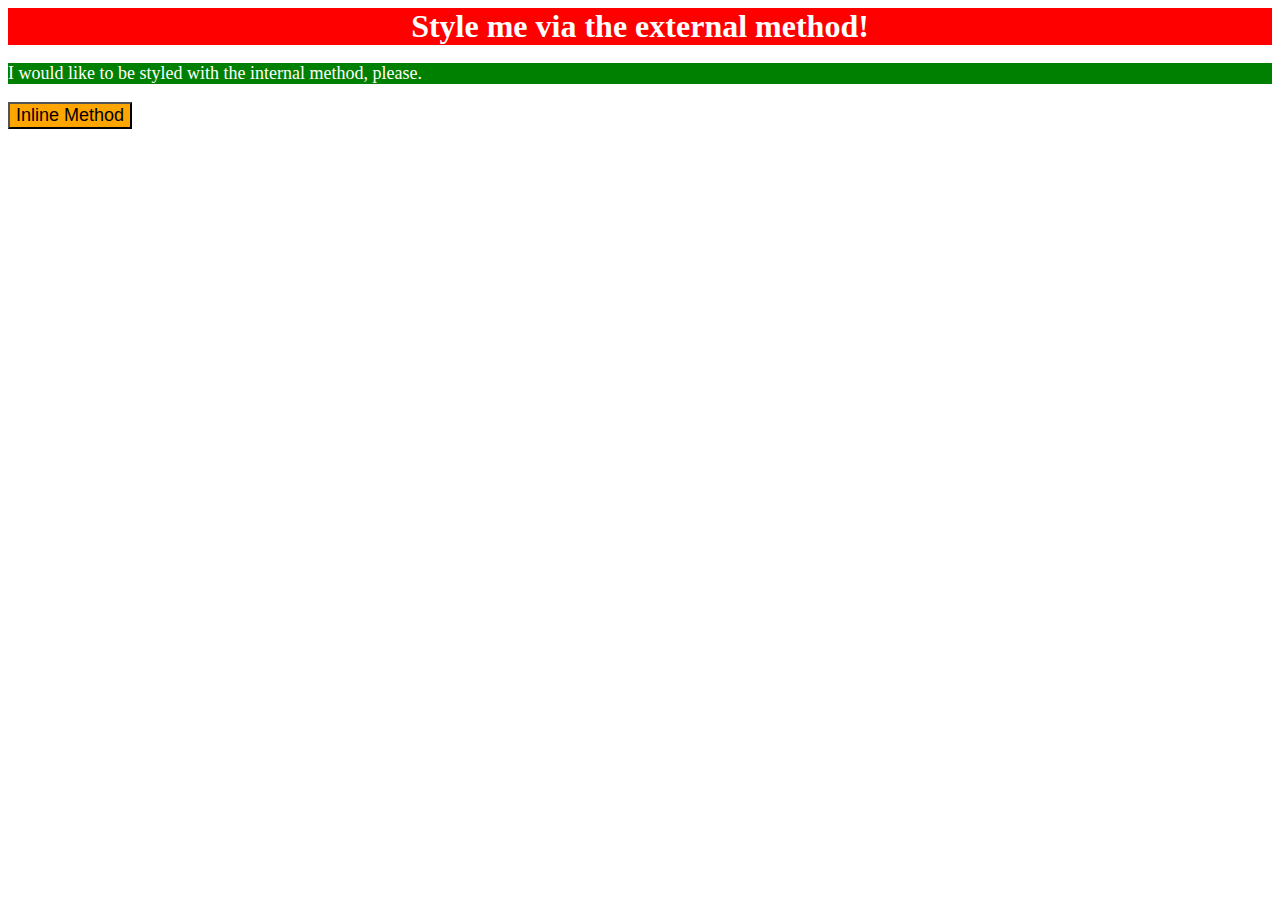
<file: foundations/01-css-methods/index.html>
<!DOCTYPE html>
<html lang="en">
  <head>
    <meta charset="UTF-8">
    <meta http-equiv="X-UA-Compatible" content="IE=edge">
    <meta name="viewport" content="width=device-width, initial-scale=1.0">
    <style>
      p {
        background-color: green;
        color:white;
        font-size: 18px;
      }
    </style>
    <link rel="stylesheet" href="style.css">
    <title>Methods for Adding CSS</title>
  </head>
  <body>
    <div>Style me via the external method!</div>
    <p>I would like to be styled with the internal method, please.</p>
    <button style="background-color: orange; font-size: 18px;">Inline Method</button>
  </body>
</html>
</file>
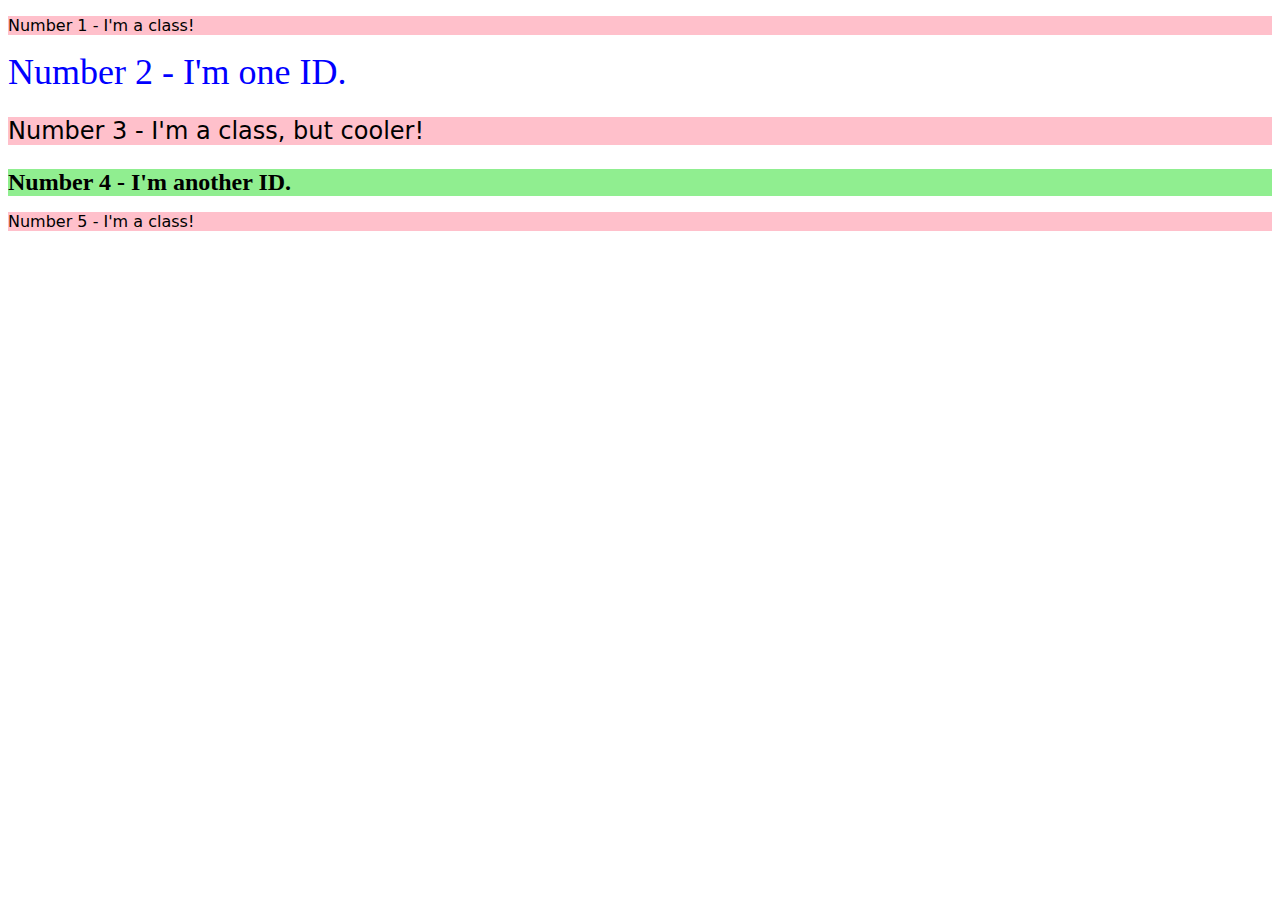
<file: foundations/02-class-id-selectors/index.html>
<!DOCTYPE html>
<html lang="en">
  <head>
    <meta charset="UTF-8">
    <meta http-equiv="X-UA-Compatible" content="IE=edge">
    <meta name="viewport" content="width=device-width, initial-scale=1.0">
    <title>Class and ID Selectors</title>
    <link rel="stylesheet" href="style.css">
  </head>
  <body>
    <p class="odd">Number 1 - I'm a class!</p>
    <div id="n2">Number 2 - I'm one ID.</div>
    <p class="odd three">Number 3 - I'm a class, but cooler!</p>
    <div id="n4">Number 4 - I'm another ID.</div>
    <p class="odd">Number 5 - I'm a class!</p>
  </body>
</html>
</file>
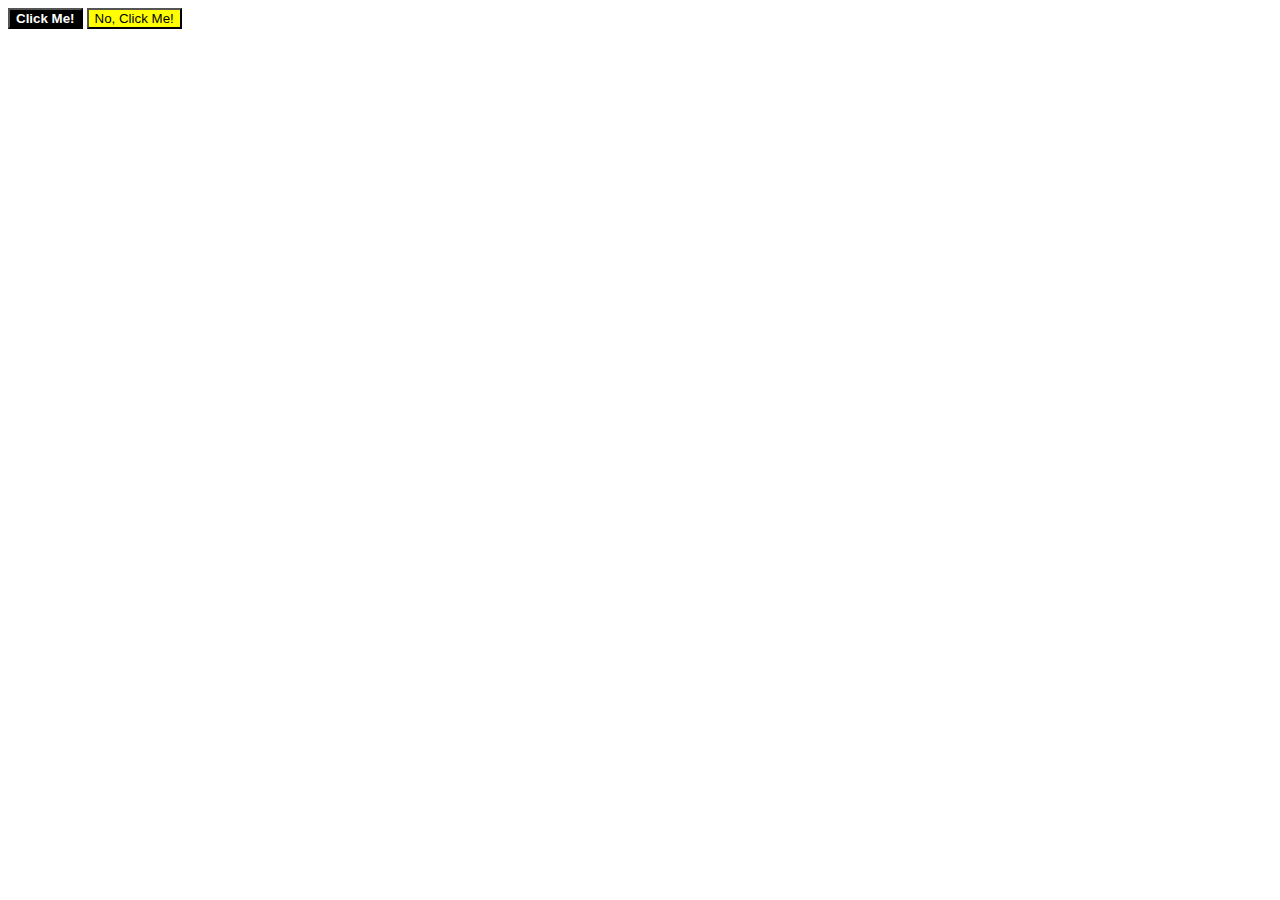
<file: foundations/03-grouping-selectors/index.html>
<!DOCTYPE html>
<html lang="en">
  <head>
    <meta charset="UTF-8">
    <meta http-equiv="X-UA-Compatible" content="IE=edge">
    <meta name="viewport" content="width=device-width, initial-scale=1.0">
    <title>Grouping Selectors</title>
    <link rel="stylesheet" href="style.css">
  </head>
  <body>
    <button id="first">Click Me!</button>
    <button id="second">No, Click Me!</button>
  </body>
</html>
</file>
<file: foundations/01-css-methods/style.css>
div {
    background-color: red;
    color: white;
    font-size: 32px;
    text-align: center;
    font-weight: 700;
}
</file>
<file: foundations/02-class-id-selectors/style.css>
.odd {
    background-color: pink;
    font-family:verdana,"Dejavu Sans",sans-serif;
}

.odd.three{
    font-size: 24px;
}

#n2{
    color: blue;
    font-size: 36px;
}

#n4{
    background-color: lightgreen;
    font-size: 24px;
    font-weight: 700;
}
</file>
<file: foundations/03-grouping-selectors/style.css>
#first{
    background-color: black;
    color: white;
    font-weight: 700;
}

#second{
    background-color: yellow;
}

#first#second{
    font-size: 28px;
    font-family: helvetica, "times new roman", sans-serif;
}
</file>
